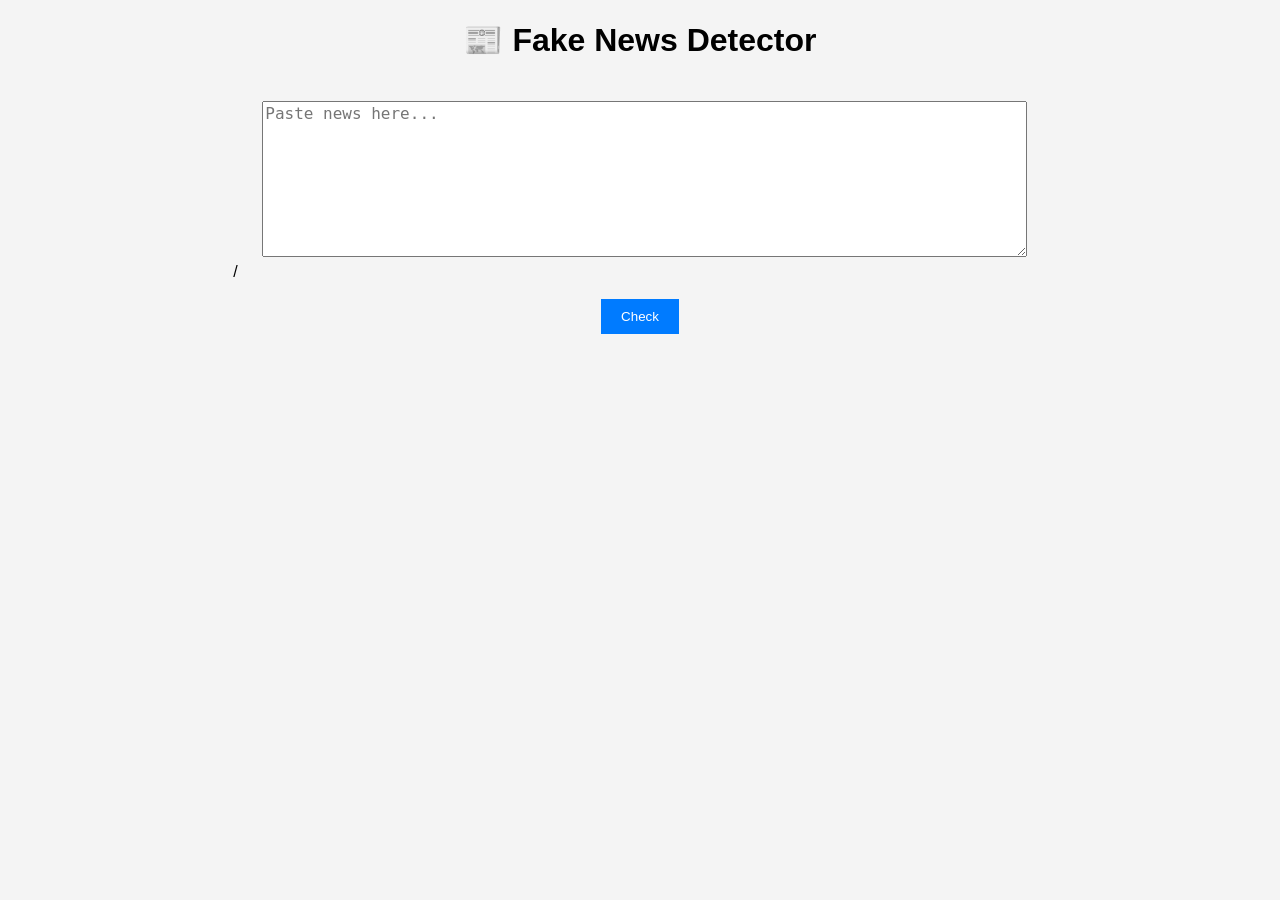
<file: index.html>
<!DOCTYPE html>
<html>
<head>
    <title>Fake News Detector</title>
    <link rel="stylesheet" href="style.css">
</head>
<body>

<h1>📰 Fake News Detector</h1>/

<textarea id="newsText" placeholder="Paste news here..."></textarea>

<br><br>

<button onclick="checkNews()">Check</button>

<h2 id="result"></h2>
<h3 id="confidence"></h3>


<script src="script.js"></script>

</body>
</html>
</file>
<file: style.css>
body {
    font-family: Arial;
    text-align: center;
    background: #f4f4f4;
}

textarea {
    width: 60%;
    height: 150px;
    margin: 20px;
    font-size: 16px;
}

button {
    padding: 10px 20px;
    background: #007bff;
    color: white;
    border: none;
    cursor: pointer;
}

button:hover {
    background: #0056b3;
}
</file>
<file: frontend/style.css>
body {
    font-family: Arial;
    text-align: center;
    background: #f4f4f4;
}

textarea {
    width: 60%;
    height: 150px;
    margin: 20px;
    font-size: 16px;
}

button {
    padding: 10px 20px;
    background: #007bff;
    color: white;
    border: none;
    cursor: pointer;
}

button:hover {
    background: #0056b3;
}
</file>
